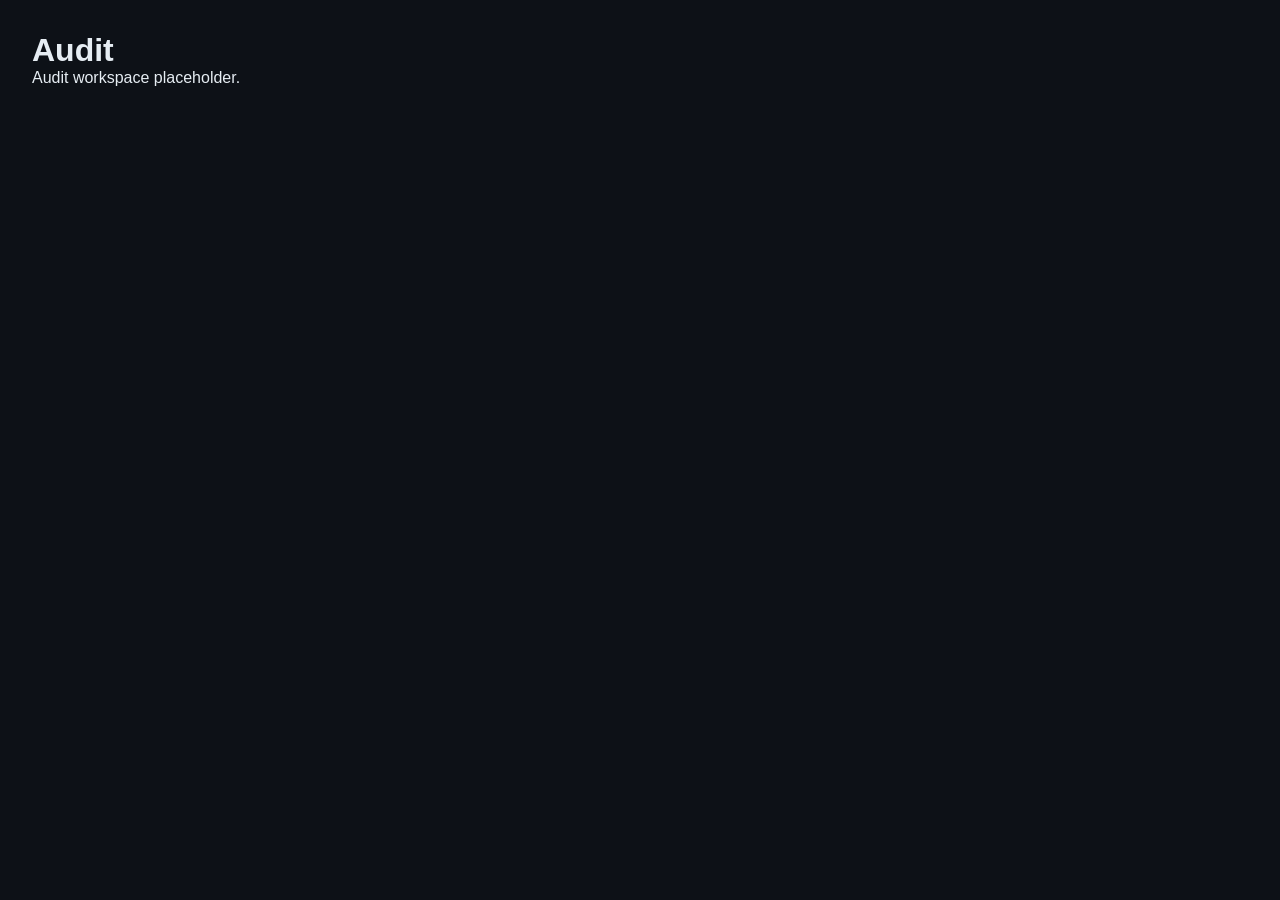
<file: frontend/audit.html>
<!doctype html>
<html lang="en">
  <head><meta charset="UTF-8" /><title>SentinelIQ Audit</title><link rel="stylesheet" href="style.css" /></head>
  <body><main><h1>Audit</h1><p>Audit workspace placeholder.</p></main><script src="app.js"></script></body>
</html>
</file>
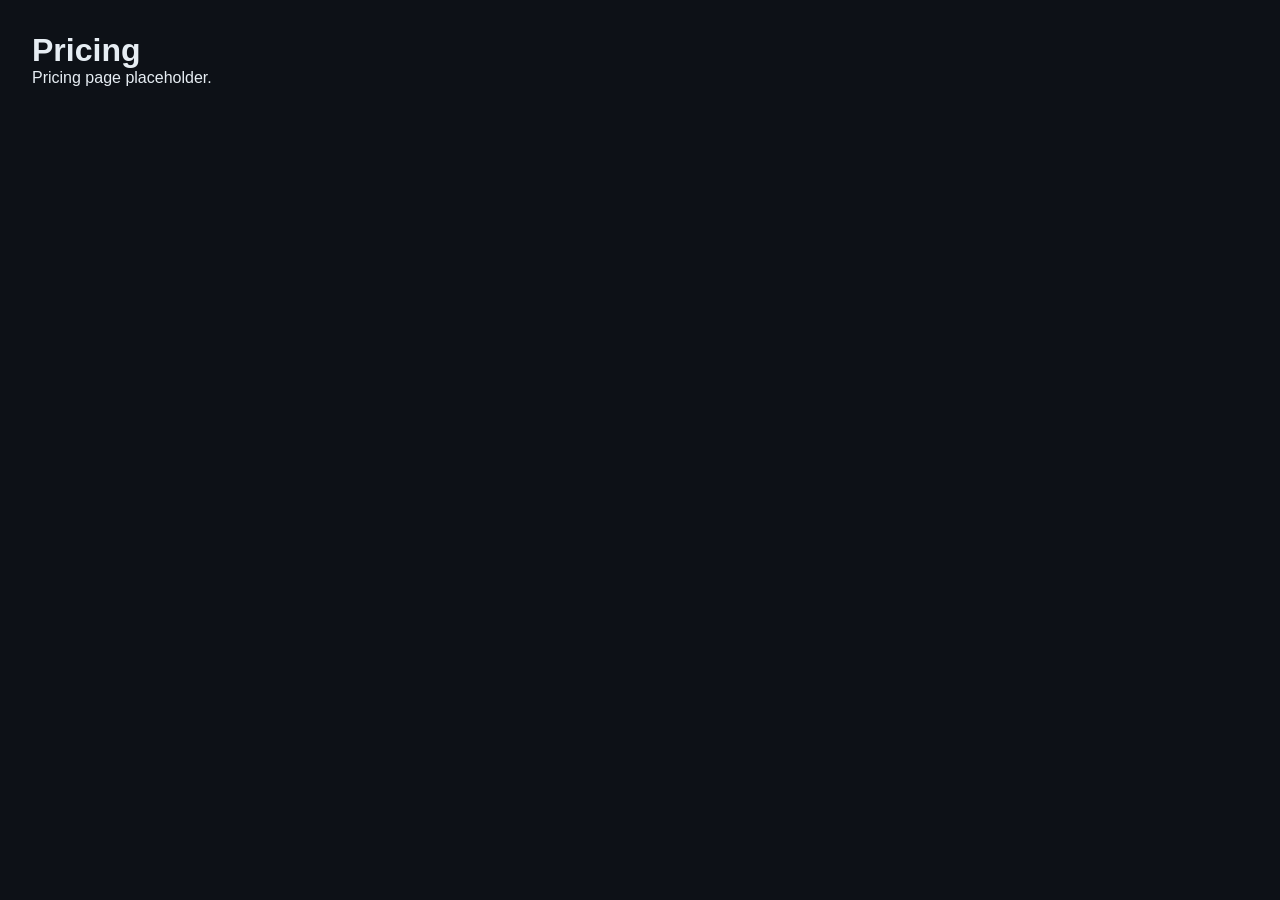
<file: frontend/pricing.html>
<!doctype html>
<html lang="en">
  <head><meta charset="UTF-8" /><title>SentinelIQ Pricing</title><link rel="stylesheet" href="style.css" /></head>
  <body><main><h1>Pricing</h1><p>Pricing page placeholder.</p></main><script src="app.js"></script></body>
</html>
</file>
<file: frontend/style.css>
* { box-sizing: border-box; margin: 0; padding: 0; }
body { font-family: -apple-system, BlinkMacSystemFont, "Segoe UI", Roboto, sans-serif; background: #0d1117; color: #e6edf3; min-height: 100vh; display: flex; flex-direction: column; }
header { background: linear-gradient(135deg, #1f6feb 0%, #388bfd 100%); padding: 1.5rem 2rem; display: flex; justify-content: space-between; align-items: center; }
.header-inner h1 { font-size: 1.75rem; margin-bottom: 0.25rem; }
.subtitle { font-size: 0.9rem; opacity: 0.9; }
.stats { display: flex; gap: 1rem; font-size: 0.9rem; }
.stats span { background: rgba(255,255,255,0.15); padding: 0.4rem 0.8rem; border-radius: 6px; }
nav.tabs { background: #161b22; border-bottom: 1px solid #30363d; display: flex; padding: 0 2rem; }
.tab { background: none; border: none; color: #8b949e; padding: 1rem 1.5rem; cursor: pointer; font-size: 0.95rem; border-bottom: 2px solid transparent; }
.tab.active { color: #e6edf3; border-bottom-color: #388bfd; }
.tab:hover { color: #e6edf3; }
main { flex: 1; padding: 2rem; max-width: 1400px; margin: 0 auto; width: 100%; }
.view { display: none; }
.view.active { display: block; }
.loading { color: #8b949e; text-align: center; padding: 2rem; }
.error { color: #f85149; padding: 1rem; }
.toolbar { display: flex; gap: 1rem; margin-bottom: 1.5rem; flex-wrap: wrap; }
.toolbar input, .toolbar select { background: #0d1117; border: 1px solid #30363d; color: #e6edf3; padding: 0.6rem 1rem; border-radius: 6px; font-size: 0.9rem; }
.toolbar input { flex: 1; min-width: 200px; }
.findings-list { display: flex; flex-direction: column; gap: 0.75rem; }
.finding-card { background: #161b22; border: 1px solid #30363d; border-left: 4px solid #30363d; border-radius: 8px; padding: 1rem 1.25rem; }
.finding-card.sev-critical { border-left-color: #f85149; }
.finding-card.sev-high { border-left-color: #db6d28; }
.finding-card.sev-medium { border-left-color: #d29922; }
.finding-card.sev-low { border-left-color: #3fb950; }
.finding-header { display: flex; gap: 1rem; align-items: center; margin-bottom: 0.5rem; flex-wrap: wrap; }
.badge { font-size: 0.75rem; padding: 0.2rem 0.6rem; border-radius: 4px; text-transform: uppercase; font-weight: 600; }
.badge.sev-critical { background: #f85149; color: white; }
.badge.sev-high { background: #db6d28; color: white; }
.badge.sev-medium { background: #d29922; color: #000; }
.badge.sev-low { background: #3fb950; color: #000; }
.finding-type { color: #58a6ff; font-family: monospace; font-size: 0.85rem; }
.finding-file { color: #8b949e; font-family: monospace; font-size: 0.85rem; margin-left: auto; }
.finding-desc { color: #c9d1d9; margin-bottom: 0.75rem; line-height: 1.5; }
.map-btn { background: #21262d; color: #58a6ff; border: 1px solid #30363d; padding: 0.4rem 0.9rem; border-radius: 6px; cursor: pointer; font-size: 0.85rem; }
.map-btn:hover { background: #30363d; }
.agents-grid { display: grid; grid-template-columns: repeat(auto-fill, minmax(280px, 1fr)); gap: 1rem; }
.agent-card { background: #161b22; border: 1px solid #30363d; border-radius: 8px; padding: 1.25rem; display: flex; flex-direction: column; gap: 0.75rem; }
.agent-card.agent-real { border-top: 3px solid #3fb950; }
.agent-card.agent-stub { border-top: 3px solid #d29922; }
.agent-card h3 { font-size: 1.1rem; text-transform: capitalize; }
.agent-desc { color: #8b949e; font-size: 0.85rem; flex: 1; line-height: 1.4; }
.agent-status { font-size: 0.8rem; color: #8b949e; }
.agent-card button { background: #238636; color: white; border: none; padding: 0.6rem; border-radius: 6px; cursor: pointer; font-weight: 500; }
.agent-card button:hover { background: #2ea043; }
.agent-output { background: #161b22; border: 1px solid #30363d; border-radius: 8px; margin-top: 1.5rem; padding: 1.5rem; }
.agent-output.hidden { display: none; }
.agent-output-header { display: flex; justify-content: space-between; align-items: center; margin-bottom: 1rem; }
.agent-output-header h2 { font-size: 1.2rem; text-transform: capitalize; }
.agent-output-header button { background: none; border: none; color: #8b949e; font-size: 1.5rem; cursor: pointer; }
.agent-output pre { background: #0d1117; padding: 1rem; border-radius: 6px; overflow-x: auto; font-size: 0.85rem; color: #c9d1d9; max-height: 500px; overflow-y: auto; }
.audit-controls { display: flex; gap: 1rem; margin-bottom: 1.5rem; }
.audit-controls select, .audit-controls button { background: #0d1117; border: 1px solid #30363d; color: #e6edf3; padding: 0.6rem 1.2rem; border-radius: 6px; font-size: 0.95rem; cursor: pointer; }
.audit-controls button { background: #238636; color: white; border: none; }
.audit-controls button:hover { background: #2ea043; }
.audit-controls button:disabled { background: #484f58; cursor: wait; }
.audit-score { text-align: center; margin-bottom: 2rem; }
.audit-score h2 { font-size: 1.5rem; margin-bottom: 1rem; }
.score-big { font-size: 3rem; font-weight: bold; margin-bottom: 1rem; color: #58a6ff; }
.score-bar { background: #21262d; height: 12px; border-radius: 6px; overflow: hidden; max-width: 400px; margin: 0 auto; }
.score-fill { background: linear-gradient(90deg, #238636, #3fb950); height: 100%; transition: width 0.5s; }
.audit-items { display: flex; flex-direction: column; gap: 0.75rem; }
.audit-item { background: #161b22; border: 1px solid #30363d; border-left: 4px solid #30363d; border-radius: 8px; padding: 1rem 1.25rem; }
.audit-item.status-compliant { border-left-color: #3fb950; }
.audit-item.status-gap { border-left-color: #f85149; }
.audit-item.status-missing_policy { border-left-color: #d29922; }
.audit-item-header { display: flex; gap: 0.75rem; align-items: center; margin-bottom: 0.5rem; }
.status-badge { font-size: 0.7rem; padding: 0.2rem 0.6rem; border-radius: 4px; text-transform: uppercase; font-weight: 600; background: #21262d; }
.status-compliant .status-badge { background: #238636; color: white; }
.status-gap .status-badge { background: #f85149; color: white; }
.status-missing_policy .status-badge { background: #d29922; color: #000; }
.evidence-count { color: #8b949e; font-size: 0.85rem; }
.remediation { color: #58a6ff; font-size: 0.85rem; margin-top: 0.5rem; }
footer { background: #161b22; border-top: 1px solid #30363d; padding: 1rem 2rem; text-align: center; font-size: 0.8rem; color: #8b949e; }
footer a { color: #58a6ff; text-decoration: none; }
footer a:hover { text-decoration: underline; }

/* ===== PDF / Print Styles ===== */

.print-only {
  display: none;
}

.print-btn {
  background: #1f6feb;
  color: white;
  border: none;
  padding: 0.7rem 1.4rem;
  border-radius: 6px;
  cursor: pointer;
  margin-top: 1rem;
  font-size: 0.95rem;
  font-weight: 500;
}
.print-btn:hover {
  background: #388bfd;
}

.audit-summary {
  display: flex;
  justify-content: center;
  gap: 1.5rem;
  margin: 1rem 0;
  font-size: 0.9rem;
}
.summary-item {
  padding: 0.3rem 0.8rem;
  background: #161b22;
  border: 1px solid #30363d;
  border-radius: 6px;
}

.report-meta {
  color: #8b949e;
  font-size: 0.9rem;
  margin: 0.25rem 0;
}

@media print {
  body {
    background: white !important;
    color: black !important;
    font-family: Georgia, "Times New Roman", serif;
  }

  header,
  nav.tabs,
  footer,
  .toolbar,
  .audit-controls,
  .print-btn,
  #view-findings,
  #view-agents,
  #agent-output {
    display: none !important;
  }

  main {
    padding: 0 !important;
    max-width: 100% !important;
  }
  .view {
    display: none !important;
  }
  #view-audit.active {
    display: block !important;
  }

  .print-only {
    display: block !important;
  }
  .report-header {
    text-align: center;
    padding-bottom: 1.5rem;
    margin-bottom: 1.5rem;
    border-bottom: 2px solid #000;
  }
  .report-header h1 {
    font-size: 24pt;
    margin-bottom: 0.5rem;
    color: #000;
  }
  .report-meta {
    font-size: 10pt;
    color: #333;
  }

  .audit-score h2 {
    font-size: 18pt;
    color: #000;
    margin-bottom: 0.5rem;
  }
  .score-big {
    font-size: 36pt;
    color: #000;
    font-weight: bold;
    margin: 0.5rem 0;
  }
  .score-bar {
    background: #e0e0e0;
    border: 1px solid #999;
    height: 12px;
  }
  .score-fill {
    background: #1f6feb !important;
    -webkit-print-color-adjust: exact;
    print-color-adjust: exact;
  }
  .audit-summary {
    margin: 0.75rem 0;
    gap: 1rem;
    font-size: 9pt;
  }
  .summary-item {
    background: white;
    border: 1px solid #999;
    padding: 0.2rem 0.6rem;
  }

  .audit-items {
    margin-top: 1.5rem;
  }
  .audit-item {
    background: white !important;
    border: 1px solid #ccc !important;
    border-left: 4px solid #666 !important;
    page-break-inside: avoid;
    margin-bottom: 0.75rem;
    padding: 0.75rem 1rem;
  }
  .audit-item.status-compliant {
    border-left-color: #28a745 !important;
  }
  .audit-item.status-gap {
    border-left-color: #dc3545 !important;
  }
  .audit-item.status-missing_policy {
    border-left-color: #ffc107 !important;
  }
  .status-badge {
    background: #eee !important;
    color: #000 !important;
    border: 1px solid #999;
    padding: 0.15rem 0.5rem;
    font-size: 8pt;
  }
  .status-compliant .status-badge {
    background: #d4edda !important;
    border-color: #28a745;
  }
  .status-gap .status-badge {
    background: #f8d7da !important;
    border-color: #dc3545;
  }
  .status-missing_policy .status-badge {
    background: #fff3cd !important;
    border-color: #ffc107;
  }
  .audit-item-header {
    font-size: 11pt;
    color: #000;
    margin-bottom: 0.4rem;
  }
  .audit-item-header strong {
    color: #1f6feb;
  }
  .evidence-count {
    font-size: 9pt;
    color: #333;
  }
  .evidence-count code {
    background: #f0f0f0;
    padding: 1px 4px;
    border-radius: 3px;
    font-family: monospace;
    font-size: 8pt;
  }
  .remediation {
    font-size: 9pt;
    color: #0056b3;
    margin-top: 0.3rem;
  }

  .report-footer {
    margin-top: 2rem;
    padding-top: 1rem;
    border-top: 1px solid #999;
    font-size: 8pt;
    color: #666;
    text-align: center;
  }
  .report-footer p {
    margin: 0.25rem 0;
  }

  @page {
    margin: 1.5cm;
    size: A4;
  }

  .audit-score {
    page-break-after: avoid;
  }
}
</file>
